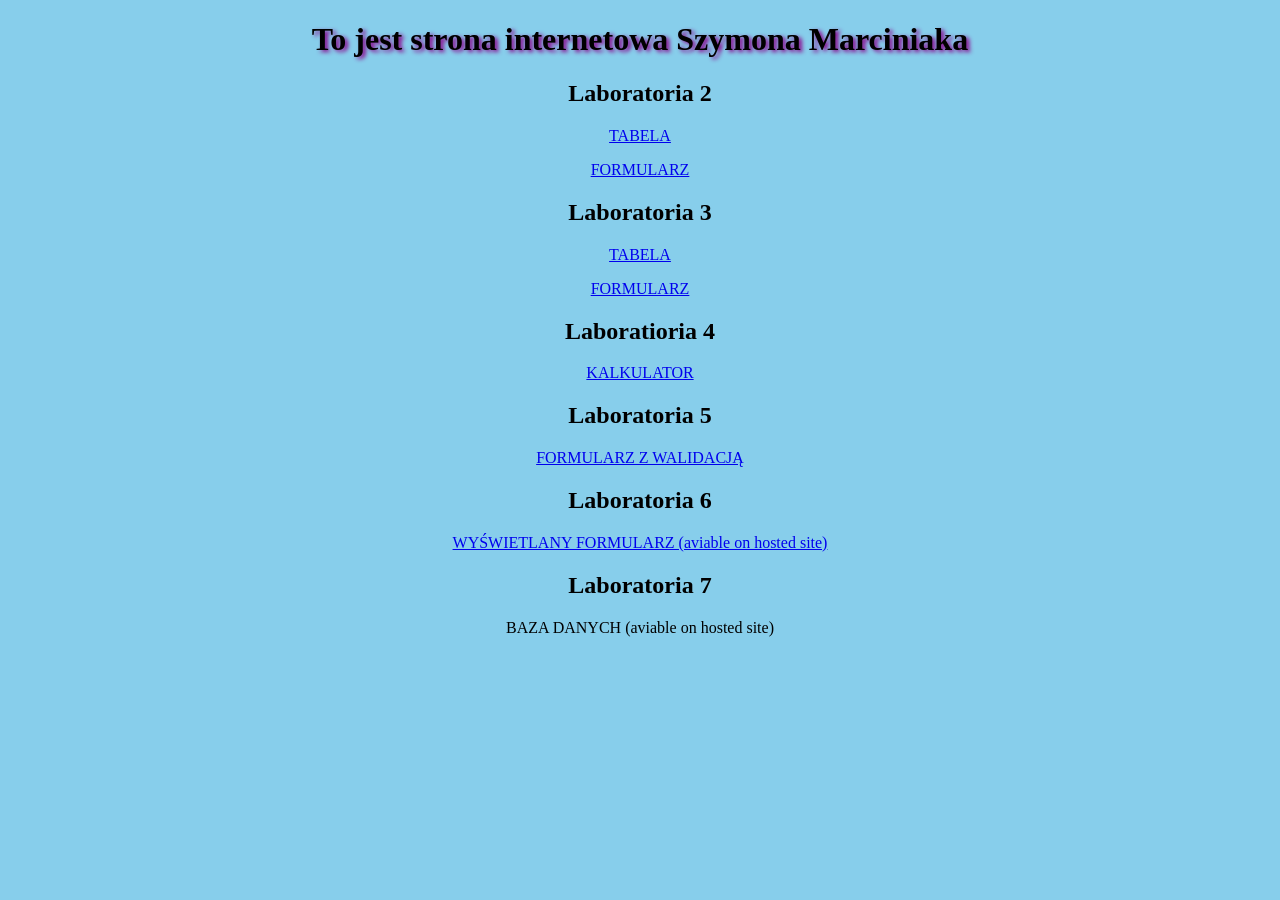
<file: index.html>
<?php
include('czyzalogowany.php')
?>

<!DOCTYPE html>
<html lang="pl">
<head>
    <meta charset="UTF-8">
    <title>MojaStronaInternetowa</title>
    <link rel="stylesheet" href="index.css">
</head>
<body bgcolor="87CEEB">
<div>
    <h1>To jest strona internetowa Szymona Marciniaka</h1>
</div>
<div>
    <h2>Laboratoria 2</h2>
    <p><a href="tabela.html">TABELA</a></p>
    <p><a href="formularz.html">FORMULARZ</a></p>
</div>
<div>
    <h2>Laboratoria 3</h2>
    <p><a href="tabelaDIV.html">TABELA</a></p>
    <p><a href="formularzBIB.html">FORMULARZ</a></p>
</div>
<div>
    <h2>Laboratioria 4</h2>
    <p><a href="kalkulator.html">KALKULATOR</a></p>
</div>
<div>
    <h2>Laboratoria 5</h2>
    <p><a href="formularzWalidowany.html">FORMULARZ Z WALIDACJĄ</a></p>
</div>
<div>
    <h2>Laboratoria 6</h2>
    <p><a href="wyswietlanyFormularz.html">WYŚWIETLANY FORMULARZ (aviable on hosted site) </a></p>
</div>
<div>
    <h2>Laboratoria 7</h2>
    <p><a>BAZA DANYCH (aviable on hosted site)</a></p>
</div>
</body>
</html>
</file>
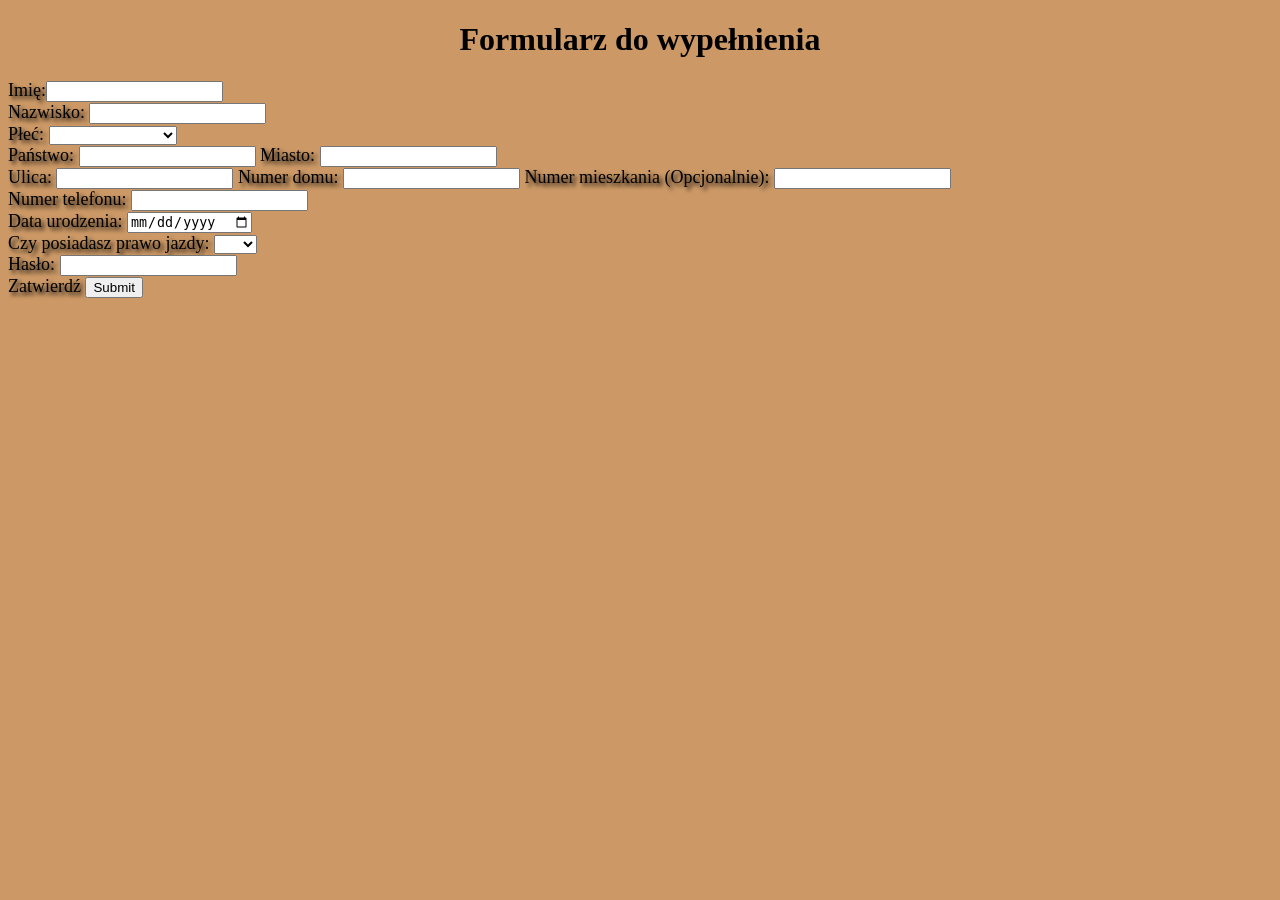
<file: formularz.html>
<!DOCTYPE html>
<html lang="pl">
<head>
    <meta charset="UTF-8">
    <title>Formularz</title>
    <style>
        div{
            margin: auto;
            font-size:18px;
            font-family:MV Boli;
            text-shadow: 3px 3px 4px
        }
    </style>
</head>
<body bgcolor="cc9966">
<h1 style="text-align:center"> Formularz do wypełnienia</h1>
<div>
  <form action="jakas-strona.com" target="_self">
      <label>Imię:</label><input type="text" required><br/>
      <label> Nazwisko:</label> <input type="text" required><br/>
      <label> Płeć:</label>
      <select required>
          <option value="None"></option>
          <option value="Male"> Mężczyzna </option>
          <option value="Female">Kobieta</option>
          <option value="Joke">Helikopter bojowy</option>
      </select><br/>
      <label>Państwo: </label><input type="text" required>
      <label> Miasto:</label> <input type="text" required><br/>
      <label> Ulica:</label> <input type="text" required>
      <label> Numer domu:</label> <input type="number" size="5" required>
      <label> Numer mieszkania (Opcjonalnie):</label> <input type="number" size="4"><br/>
      <label> Numer telefonu:</label> <input type="tel" maxlength="15" required><br/>
      <label> Data urodzenia:</label> <input type="date" required><br/>
      <label> Czy posiadasz prawo jazdy:</label>
      <select required>
          <option value="None"></option>
          <option value="True"> Tak </option>
          <option value="False">Nie</option>
      </select><br/>
      <label> Hasło:</label> <input type="password" required><br/>
      <label>Zatwierdź</label> <input type="submit">

  </form>
</div>
</body>
</html>
</file>
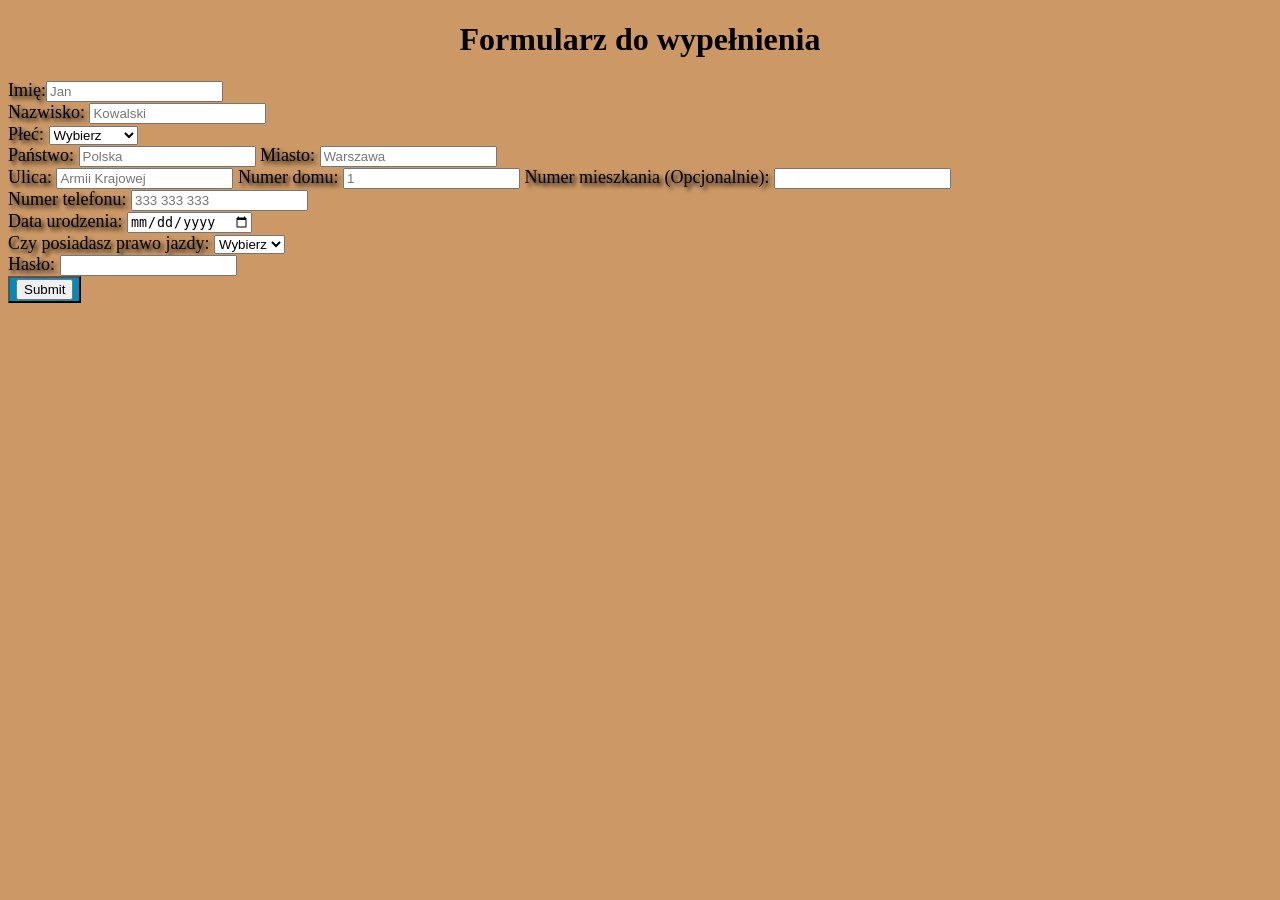
<file: formularzBIB.html>
<!DOCTYPE html>
<html lang="pl">
<head>
    <meta charset="UTF-8">
    <title>Formularz</title>
    <style>
        div{
            margin: auto;
            font-size:18px;
            font-family:MV Boli;
            text-shadow: 3px 3px 4px
        }
        .button {
                 border: none;
                 color: white;
                 padding: 15px 32px;
                 text-align: center;
                 text-decoration: none;
                 display: inline-block;
                 font-size: 16px;
                 margin: 4px 2px;
                 cursor: pointer;
}
        .button1{background-color: #008CBA}
    </style>
</head>
<body bgcolor="cc9966">
<h1 style="text-align:center"> Formularz do wypełnienia</h1>
<div>
  <form action="jakas-strona.com" target="_self">
      <label>Imię:</label><input type="text" required placeholder="Jan"><br/>
      <label> Nazwisko:</label> <input type="text" required placeholder="Kowalski"><br/>
      <label> Płeć:</label>
      <select required>
          <option value="None">Wybierz</option>
          <option value="Male"> Mężczyzna </option>
          <option value="Female">Kobieta</option>
      </select><br/>
      <label>Państwo: </label><input type="text" required placeholder="Polska">
      <label> Miasto:</label> <input type="text" required placeholder="Warszawa"><br/>
      <label> Ulica:</label> <input type="text" required placeholder="Armii Krajowej">
      <label> Numer domu:</label> <input type="number" size="5" required placeholder="1">
      <label> Numer mieszkania (Opcjonalnie):</label> <input type="number" size="4"><br/>
      <label> Numer telefonu:</label> <input type="tel" maxlength="15" required placeholder="333 333 333"><br/>
      <label> Data urodzenia:</label> <input type="date" required><br/>
      <label> Czy posiadasz prawo jazdy:</label>
      <select required>
          <option value="None">Wybierz</option>
          <option value="True"> Tak </option>
          <option value="False">Nie</option>
      </select><br/>
      <label> Hasło:</label> <input type="password" required><br/>
     <button class="button1"><input type="submit"></button>

  </form>
</div>
</body>
</html>
</file>
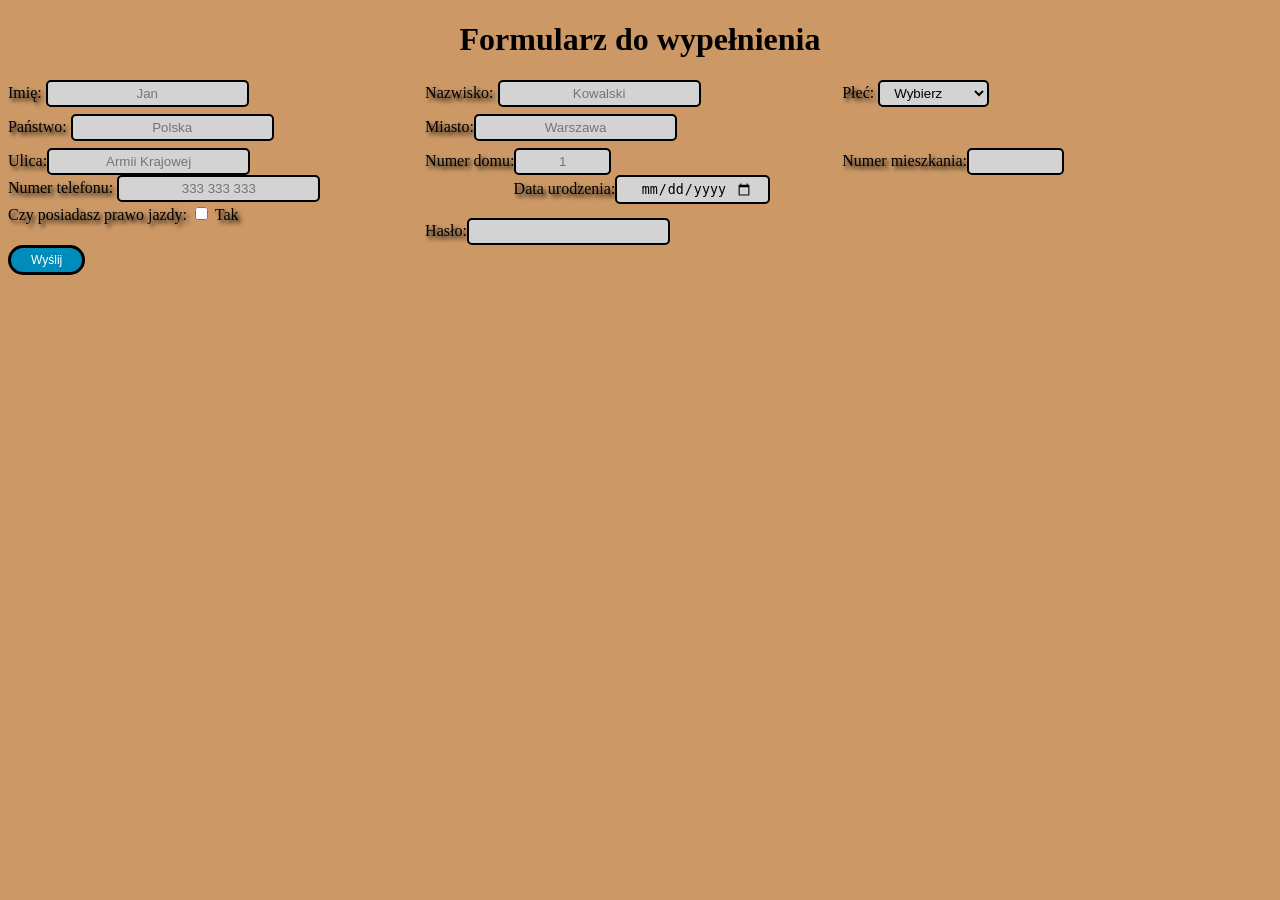
<file: formularzWalidowany.html>
<!DOCTYPE html>
<html lang="pl">
<head>
  <meta charset="UTF-8">
  <title>Formularz</title>
  <link rel="stylesheet" href="formularzWalidowany.css">
  <script src="Walidacja.js"></script>
</head>
<body bgcolor="cc9966">
<h1> Formularz do wypełnienia</h1>
  <form action="jakas-strona.com" target="_self">
    <div>
      <!--Początek pierwszego wiersza formularza-->
      <div class="uklad"> <!-- Pierszy element -->
        <label>Imię: <input type="text" required placeholder="Jan" oninput="Imie(this,this.value)"></label>
      </div>
      <div class="uklad"> <!-- Drugi element -->
        <label> Nazwisko: <input type="text" required placeholder="Kowalski" oninput="Nazwisko(this,this.value)" ></label>
      </div>
      <div class="uklad"> <!-- Trzeci element -->
      <label> Płeć:
      <select required>
        <option value="None" >Wybierz</option>
        <option value="Male" style="background-color: #00adb6"> Mężczyzna </option>
        <option value="Female" style="background-color: #ff57b2">Kobieta</option>
      </select></label>
      </div>
    </div>
    <!--Początek drugiego wiersza-->
    <div>
      <p><br/></p>
      <div class="uklad"> <!-- Pierwszy element-->
        <label>Państwo: <input type="text" required placeholder="Polska" onblur="Panstwo(this.value)"></label>
      </div>
      <div class="uklad"><!-- Drugi element-->
        <label> Miasto:<input type="text" required placeholder="Warszawa" onblur="Miasto(this.value)"></label>
      </div>
    </div>
    <!-- Początek trzeciego wiersza-->
    <div>
      <p><br/></p>
      <div class="uklad">
        <label> Ulica:<input type="text" required placeholder="Armii Krajowej"></label>
      </div>
      <div class="uklad">
        <label> Numer domu:<input type="text" size="5" required placeholder="1" style="width: 15%" maxlength="5" oninput="NumerDomu(this,this.value)"></label>
      </div>
      <div class="uklad">
        <label> Numer mieszkania:<input type="number" size="4" style="width: 15%" min="1" max="999" onblur="NumerMieszkania(this.value)"></label>
      </div>
    </div>
    <!-- Początek czwartego wiersza-->
    <div>
      <div class="uklad" style="width: 40%">
        <label> Numer telefonu: <input type="tel" maxlength="15" required placeholder="333 333 333" onblur="NumerTelefonu(this, this.value)"></label>
      </div>
      <div class="uklad">
        <label> Data urodzenia:<input type="date" required onblur="Data(this.value)"></label>
      </div>
    </div>
    <!-- Początek piątego wiersza-->
    <div>
      <div class="uklad">
      <label> Czy posiadasz prawo jazdy:
      <input type="checkbox" value="True"> Tak</label>
      </div>
    </div>
    <!-- Początek szóstego wiersza-->
    <div>
        <p><br/><br><br></p>
        <label> Hasło:<input type="password" required></label>
    </div>
    <div>
      <div>
        <button>Wyślij</button>
      </div>
    </div>
  </form>
</body>
</html>
</file>
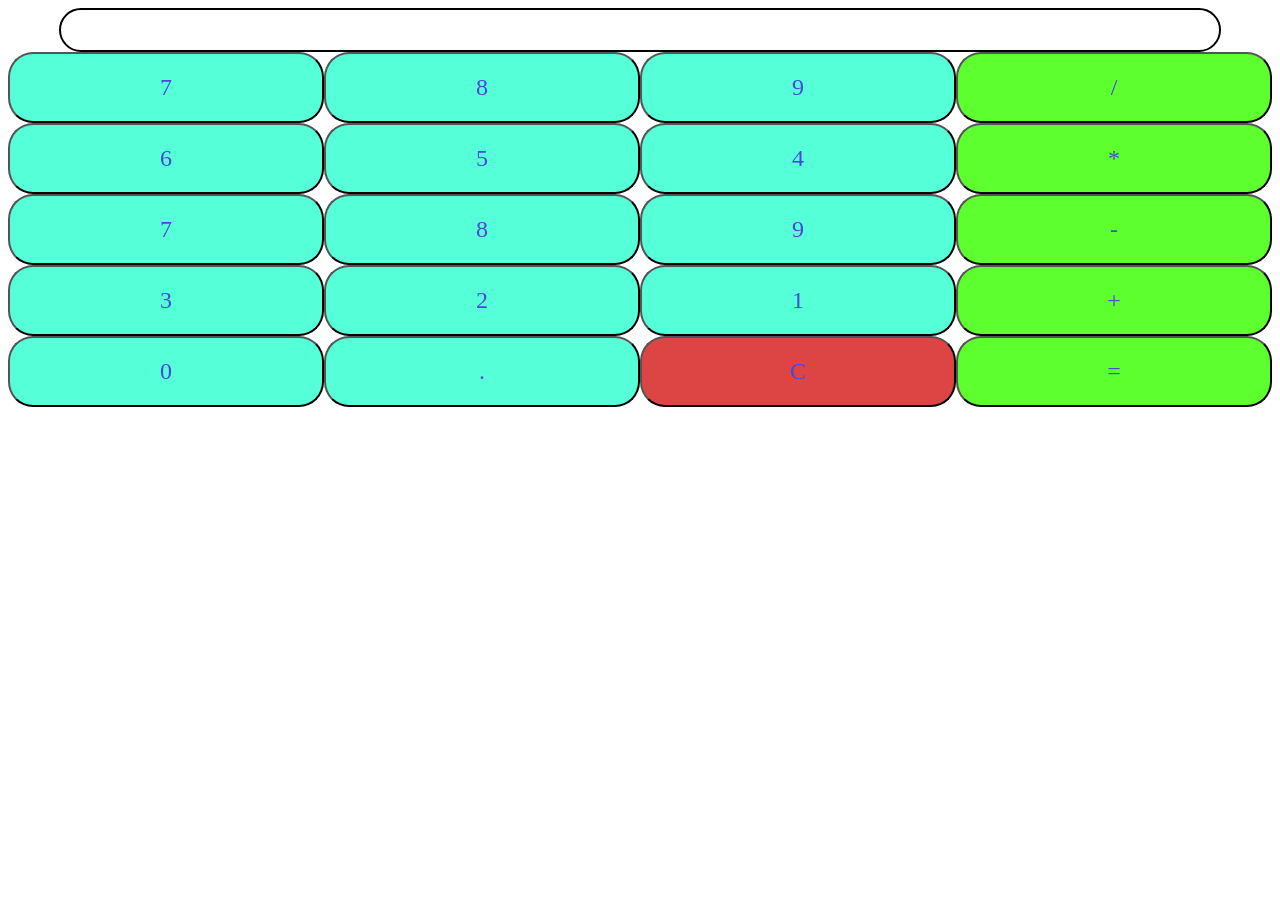
<file: kalkulator.html>
<!DOCTYPE html>
<html lang="pl">
<head>
    <meta charset="UTF-8">
    <title>Kalkulator</title>
    <link rel="stylesheet" href="kalkulator.css">
    <script src="kalkulatorFile.js"></script>
</head>
<body>
<div>
    <div class="div_input" id="okno"></div>
</div>
<div>
    <div class="przyciski"><button onclick="klik(this.innerText)">7</button></div>
    <div class="przyciski"><button onclick="klik(this.innerText)">8</button></div>
    <div class="przyciski"><button onclick="klik(this.innerText)">9</button></div>
    <div class="przyciski" ><button class="button_2" onclick="klik(this.innerText)">/</button></div>
</div>
<div>
    <div class="przyciski"><button  onclick="klik(this.innerText)">6</button></div>
    <div class="przyciski"><button onclick="klik(this.innerText)">5</button></div>
    <div class="przyciski"><button onclick="klik(this.innerText)">4</button></div>
    <div class="przyciski"><button class="button_2" onclick="klik(this.innerText)">*</button></div>
</div>
<div>
    <div class="przyciski"><button onclick="klik(this.innerText)">7</button></div>
    <div class="przyciski"><button onclick="klik(this.innerText)">8</button></div>
    <div class="przyciski"><button onclick="klik(this.innerText)">9</button></div>
    <div class="przyciski"><button class="button_2" onclick="klik(this.innerText)">-</button></div>
</div>
<div>
    <div class="przyciski"><button onclick="klik(this.innerText)">3</button></div>
    <div class="przyciski"><button onclick="klik(this.innerText)">2</button></div>
    <div class="przyciski"><button onclick="klik(this.innerText)">1</button></div>
    <div class="przyciski" ><button class="button_2" onclick="klik(this.innerText)">+</button></div>
</div>
<div>
    <div class="przyciski"><button onclick="klik(this.innerText)">0</button></div>
    <div class="przyciski"><button onclick="klik(this.innerText)">.</button></div>
    <div class="przyciski"><button style="background-color: #dd4444" onclick="wyczysc()">C</button></div>
    <div class="przyciski"><button class="button_2" onclick="wynik()">=</button></div>
</div>
<script>

</script>
</body>
</html>
</file>
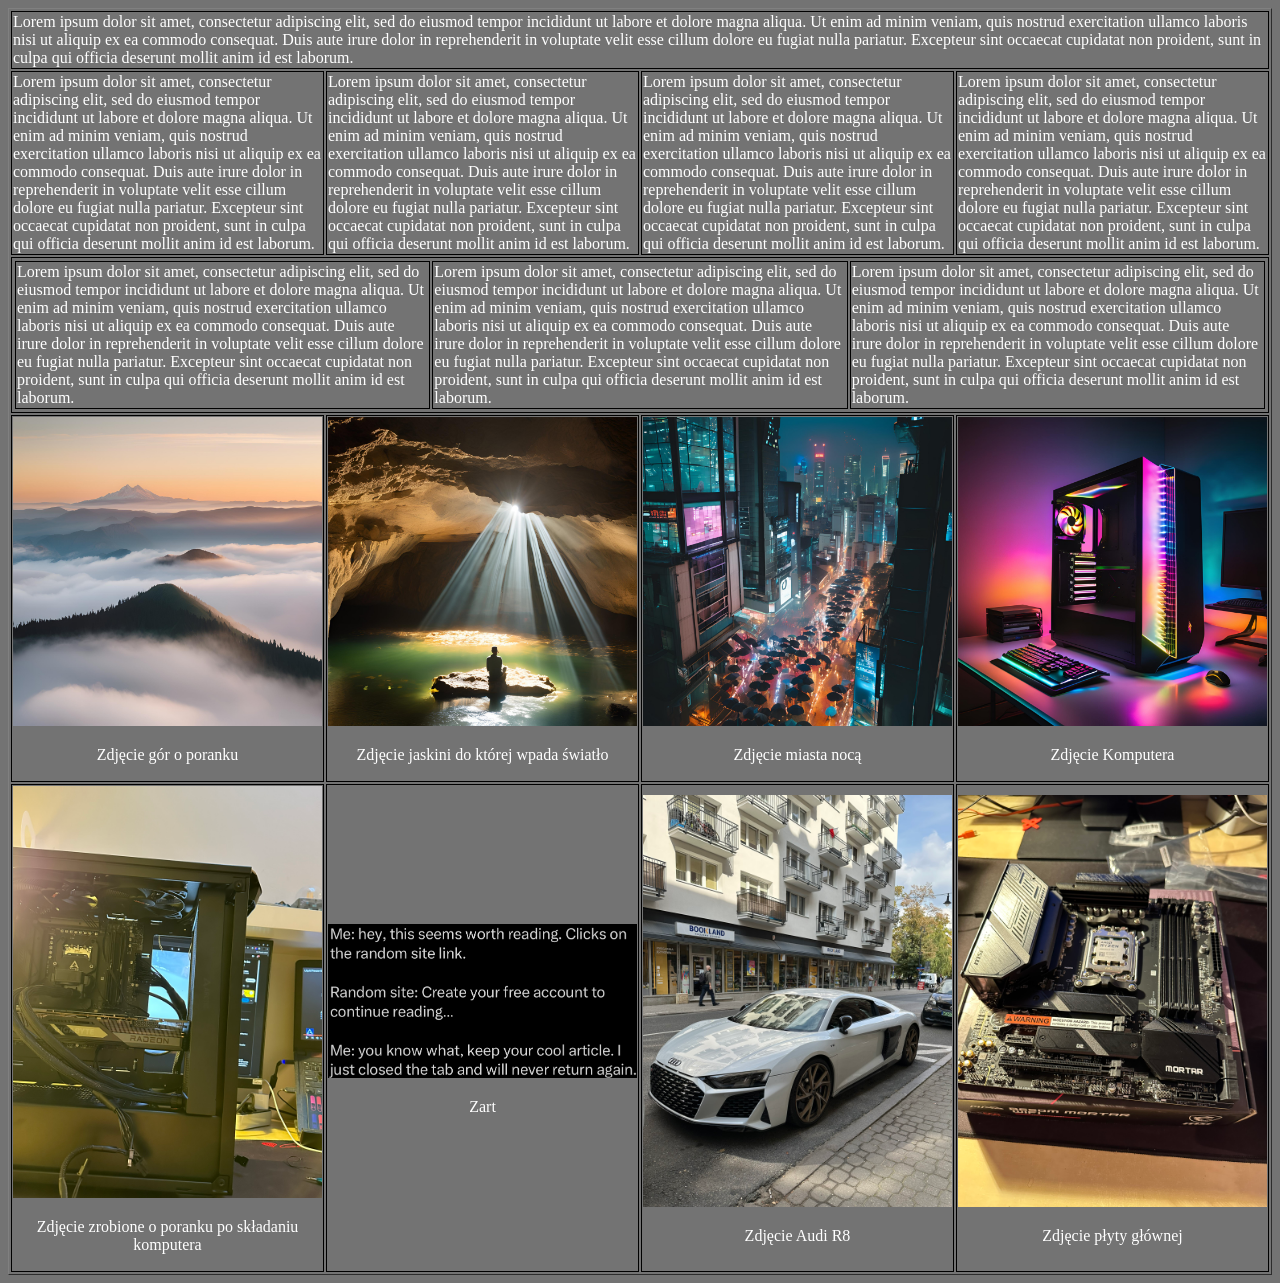
<file: tabela.html>
<!DOCTYPE html>
<html lang="pl">
<head>
    <meta charset="UTF-8" name="viewport" content="width=device-width, initial-scale=1.0">
    <title>Tabelka</title>
  <style>
    td {
        border: 1px solid black;
        color: white;
    }
    img {
          max-width: 100%;
          height: auto;
          object-fit: cover;
      }
  </style>
</head>
<body bgcolor="737373">

<table border="1" style="width:100%">
  <!--Wiersz pierwszy, podział na 1 kolumnę-->
  <tr>
    <td width="100%" colspan="4"> Lorem ipsum dolor sit amet, consectetur adipiscing elit, sed do eiusmod tempor incididunt ut labore et dolore magna aliqua. Ut enim ad minim veniam, quis nostrud exercitation ullamco laboris nisi ut aliquip ex ea commodo consequat. Duis aute irure dolor in reprehenderit in voluptate velit esse cillum dolore eu fugiat nulla pariatur. Excepteur sint occaecat cupidatat non proident, sunt in culpa qui officia deserunt mollit anim id est laborum.</td>
  </tr>
  <!--Wiersz drugi, podział na 4 kolumny-->
  <tr>
    <td>Lorem ipsum dolor sit amet, consectetur adipiscing elit, sed do eiusmod tempor incididunt ut labore et dolore magna aliqua. Ut enim ad minim veniam, quis nostrud exercitation ullamco laboris nisi ut aliquip ex ea commodo consequat. Duis aute irure dolor in reprehenderit in voluptate velit esse cillum dolore eu fugiat nulla pariatur. Excepteur sint occaecat cupidatat non proident, sunt in culpa qui officia deserunt mollit anim id est laborum. </td>
    <td>Lorem ipsum dolor sit amet, consectetur adipiscing elit, sed do eiusmod tempor incididunt ut labore et dolore magna aliqua. Ut enim ad minim veniam, quis nostrud exercitation ullamco laboris nisi ut aliquip ex ea commodo consequat. Duis aute irure dolor in reprehenderit in voluptate velit esse cillum dolore eu fugiat nulla pariatur. Excepteur sint occaecat cupidatat non proident, sunt in culpa qui officia deserunt mollit anim id est laborum.</td>
    <td>Lorem ipsum dolor sit amet, consectetur adipiscing elit, sed do eiusmod tempor incididunt ut labore et dolore magna aliqua. Ut enim ad minim veniam, quis nostrud exercitation ullamco laboris nisi ut aliquip ex ea commodo consequat. Duis aute irure dolor in reprehenderit in voluptate velit esse cillum dolore eu fugiat nulla pariatur. Excepteur sint occaecat cupidatat non proident, sunt in culpa qui officia deserunt mollit anim id est laborum.</td>
    <td> Lorem ipsum dolor sit amet, consectetur adipiscing elit, sed do eiusmod tempor incididunt ut labore et dolore magna aliqua. Ut enim ad minim veniam, quis nostrud exercitation ullamco laboris nisi ut aliquip ex ea commodo consequat. Duis aute irure dolor in reprehenderit in voluptate velit esse cillum dolore eu fugiat nulla pariatur. Excepteur sint occaecat cupidatat non proident, sunt in culpa qui officia deserunt mollit anim id est laborum.</td>
  </tr>
  <!--Wiersz trzeci, podział na 3 kolumny-->
   <tr>
     <td colspan="4">
       <div>
         <table width="100%" >
           <tr >
             <td>Lorem ipsum dolor sit amet, consectetur adipiscing elit, sed do eiusmod tempor incididunt ut labore et dolore magna aliqua. Ut enim ad minim veniam, quis nostrud exercitation ullamco laboris nisi ut aliquip ex ea commodo consequat. Duis aute irure dolor in reprehenderit in voluptate velit esse cillum dolore eu fugiat nulla pariatur. Excepteur sint occaecat cupidatat non proident, sunt in culpa qui officia deserunt mollit anim id est laborum.</td>
             <td>Lorem ipsum dolor sit amet, consectetur adipiscing elit, sed do eiusmod tempor incididunt ut labore et dolore magna aliqua. Ut enim ad minim veniam, quis nostrud exercitation ullamco laboris nisi ut aliquip ex ea commodo consequat. Duis aute irure dolor in reprehenderit in voluptate velit esse cillum dolore eu fugiat nulla pariatur. Excepteur sint occaecat cupidatat non proident, sunt in culpa qui officia deserunt mollit anim id est laborum.</td>
             <td>Lorem ipsum dolor sit amet, consectetur adipiscing elit, sed do eiusmod tempor incididunt ut labore et dolore magna aliqua. Ut enim ad minim veniam, quis nostrud exercitation ullamco laboris nisi ut aliquip ex ea commodo consequat. Duis aute irure dolor in reprehenderit in voluptate velit esse cillum dolore eu fugiat nulla pariatur. Excepteur sint occaecat cupidatat non proident, sunt in culpa qui officia deserunt mollit anim id est laborum.</td>
           </tr>
         </table>
       </div>
     </td>
  </tr>
  <!-- Wiersz 4 ze zdjęciami-->
  <tr>
    <td>
      <img src="Zdjecia\Gory.png">
      <p style="text-align:center"> Zdjęcie gór o poranku </p>
    </td>
    <td>
      <img src="Zdjecia\Jaskinia.png">
      <p style="text-align:center"> Zdjęcie jaskini do której wpada światło </p>
    </td>
    <td>
      <img src="Zdjecia\Miasto.png">
      <p style="text-align:center"> Zdjęcie miasta nocą </p>
    </td>
    <td>
      <img src="Zdjecia\Komputer.png">
      <p style="text-align:center"> Zdjęcie Komputera</p>
    </td>
  </tr>
  <!-- Wiersz 5 ze zdjęciami-->
  <tr>
    <td>
      <img src="Zdjecia\Problem.JPEG">
      <p style="text-align:center"> Zdjęcie zrobione o poranku po składaniu komputera </p>
    </td>
    <td>
      <img src="Zdjecia\Zart.JPEG">
      <p style="text-align:center"> Zart </p>
    </td>
    <td>
      <img src="Zdjecia\Samochód.JPEG">
      <p style="text-align:center"> Zdjęcie Audi R8 </p>
    </td>
    <td>
      <img src="Zdjecia\Plyta.JPEG">
      <p style="text-align:center"> Zdjęcie płyty głównej</p>
    </td>
  </tr>
</table>
</body>
</html>
</file>
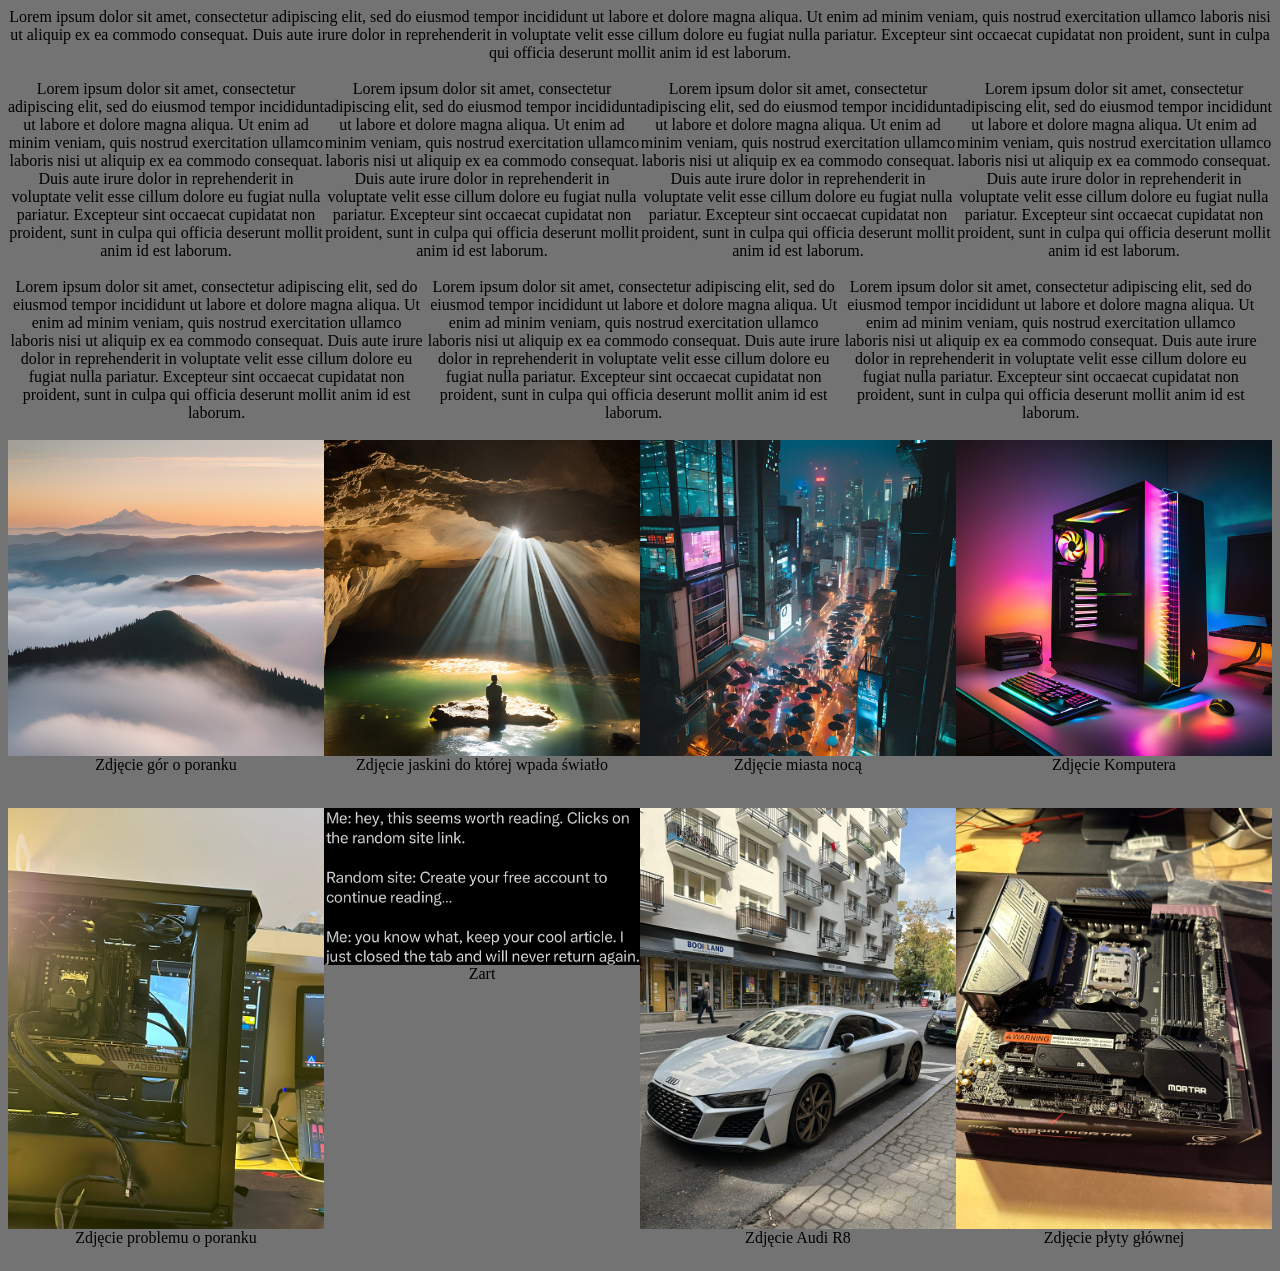
<file: tabelaDIV.html>
<!DOCTYPE html>
<html lang="pl">
<head>
    <meta charset="UTF-8" name="viewport" content="width=device-width, initial-scale=1.0">
    <title>Tabela DIV</title>
    <style>
      img{
          max-width: 100%;
          height: auto;
          margin-left: auto;
          margin-right: auto;
          float: left;
          object-fit: cover;
      }
      .mycontainer {
                    width:100%;
                    overflow:auto;
      }
      .mycontainer div {
                      width:25%;
                      float:left;
      }
      .mycontainer2 {
                    width:100%;
                    overflow:auto;
      }
      .mycontainer2 div {
                      width:33%;
                      float:left;
      }
      div{
          text-align:center;

      }
      p{
        text-align: center;
      }
    </style>
</head>
<body bgcolor="737373">
<div>Lorem ipsum dolor sit amet, consectetur adipiscing elit, sed do eiusmod tempor incididunt ut labore et dolore magna aliqua. Ut enim ad minim veniam, quis nostrud exercitation ullamco laboris nisi ut aliquip ex ea commodo consequat. Duis aute irure dolor in reprehenderit in voluptate velit esse cillum dolore eu fugiat nulla pariatur. Excepteur sint occaecat cupidatat non proident, sunt in culpa qui officia deserunt mollit anim id est laborum.</div>
<div style="margin:auto" class="mycontainer" >
  </br>
  <div>Lorem ipsum dolor sit amet, consectetur adipiscing elit, sed do eiusmod tempor incididunt ut labore et dolore magna aliqua. Ut enim ad minim veniam, quis nostrud exercitation ullamco laboris nisi ut aliquip ex ea commodo consequat. Duis aute irure dolor in reprehenderit in voluptate velit esse cillum dolore eu fugiat nulla pariatur. Excepteur sint occaecat cupidatat non proident, sunt in culpa qui officia deserunt mollit anim id est laborum.</div>
  <div>Lorem ipsum dolor sit amet, consectetur adipiscing elit, sed do eiusmod tempor incididunt ut labore et dolore magna aliqua. Ut enim ad minim veniam, quis nostrud exercitation ullamco laboris nisi ut aliquip ex ea commodo consequat. Duis aute irure dolor in reprehenderit in voluptate velit esse cillum dolore eu fugiat nulla pariatur. Excepteur sint occaecat cupidatat non proident, sunt in culpa qui officia deserunt mollit anim id est laborum.</div>
  <div>Lorem ipsum dolor sit amet, consectetur adipiscing elit, sed do eiusmod tempor incididunt ut labore et dolore magna aliqua. Ut enim ad minim veniam, quis nostrud exercitation ullamco laboris nisi ut aliquip ex ea commodo consequat. Duis aute irure dolor in reprehenderit in voluptate velit esse cillum dolore eu fugiat nulla pariatur. Excepteur sint occaecat cupidatat non proident, sunt in culpa qui officia deserunt mollit anim id est laborum.</div>
  <div>Lorem ipsum dolor sit amet, consectetur adipiscing elit, sed do eiusmod tempor incididunt ut labore et dolore magna aliqua. Ut enim ad minim veniam, quis nostrud exercitation ullamco laboris nisi ut aliquip ex ea commodo consequat. Duis aute irure dolor in reprehenderit in voluptate velit esse cillum dolore eu fugiat nulla pariatur. Excepteur sint occaecat cupidatat non proident, sunt in culpa qui officia deserunt mollit anim id est laborum.</div>
</div>

<div style="margin:auto" class="mycontainer2" >
  </br>
  <div>Lorem ipsum dolor sit amet, consectetur adipiscing elit, sed do eiusmod tempor incididunt ut labore et dolore magna aliqua. Ut enim ad minim veniam, quis nostrud exercitation ullamco laboris nisi ut aliquip ex ea commodo consequat. Duis aute irure dolor in reprehenderit in voluptate velit esse cillum dolore eu fugiat nulla pariatur. Excepteur sint occaecat cupidatat non proident, sunt in culpa qui officia deserunt mollit anim id est laborum.</div>
  <div>Lorem ipsum dolor sit amet, consectetur adipiscing elit, sed do eiusmod tempor incididunt ut labore et dolore magna aliqua. Ut enim ad minim veniam, quis nostrud exercitation ullamco laboris nisi ut aliquip ex ea commodo consequat. Duis aute irure dolor in reprehenderit in voluptate velit esse cillum dolore eu fugiat nulla pariatur. Excepteur sint occaecat cupidatat non proident, sunt in culpa qui officia deserunt mollit anim id est laborum.</div>
  <div>Lorem ipsum dolor sit amet, consectetur adipiscing elit, sed do eiusmod tempor incididunt ut labore et dolore magna aliqua. Ut enim ad minim veniam, quis nostrud exercitation ullamco laboris nisi ut aliquip ex ea commodo consequat. Duis aute irure dolor in reprehenderit in voluptate velit esse cillum dolore eu fugiat nulla pariatur. Excepteur sint occaecat cupidatat non proident, sunt in culpa qui officia deserunt mollit anim id est laborum.</div>
</div>

<div style="margin:auto" class="mycontainer" >
  </br>
  <div>
      <img src="Zdjecia\Gory.png">
      <p> Zdjęcie gór o poranku </p>
  </div>

  <div>
    <img src="Zdjecia\Jaskinia.png">
      <p> Zdjęcie jaskini do której wpada światło </p>
  </div>

  <div>
    <img src="Zdjecia\Miasto.png">
    <p> Zdjęcie miasta nocą </p>
  </div>

  <div>
    <img src="Zdjecia\Komputer.png">
    <p> Zdjęcie Komputera</p>
  </div>
</div>

<div style="margin:auto" class="mycontainer" >
  </br>
  <div>
      <img src="Zdjecia\Problem.JPEG">
      <p> Zdjęcie problemu o poranku </p>
  </div>

  <div>
    <img src="Zdjecia\Zart.JPEG">
      <p> Zart </p>
  </div>

  <div>
    <img src="Zdjecia\Samochód.JPEG">
    <p> Zdjęcie Audi R8</p>
  </div>

  <div>
    <img src="Zdjecia\Plyta.JPEG">
    <p> Zdjęcie płyty głównej</p>
  </div>
</div>

</body>

</html>
</file>
<file: index.css>
@keyframes zmianaTla{
    from{background-color: aqua;}
    to{background-color: #87CEEB;}
}
@keyframes zmianaRozmiaruCzcionki {

    50%{font-size: 150%}
}
h1{
    font-size: 200%;
    text-shadow: 3px 2px 4px darkmagenta;
}
p{
    animation-name: zmianaRozmiaruCzcionki;
    animation-duration: 3s ;
}
div{
    width:800px;
    margin: auto;
    background-color: #87CEEB;
    text-align:center;
    animation-name: zmianaTla;
    animation-duration:5s;
}
</file>
<file: formularzWalidowany.css>
div{
    width: 100%;
    height: auto;
    margin: auto;
    font-size:16px;
    font-family:"MV Boli",serif;
    text-shadow: 3px 3px 4px;
}
.uklad{
    width:33%;
    height:auto;
    margin:auto;
    float: left;
}
h1{
    text-align:center;
}
button {
    border: 3px solid black;
    color: white;
    background-color: #008CBA;
    padding: 5px 20px;
    border-radius: 15px;
    text-align: center;
    font-size: 12px;
    margin: auto;
    cursor: pointer;
}
input {
    background-color: lightgray;
    border: 2px solid black;
    border-radius: 5px;
    padding: 4px 15px;
    text-align: center;

}
select{
    background-color: lightgray;
    border: 2px solid black;
    border-radius: 5px;
    padding: 3px 10px;
}
</file>
<file: kalkulator.css>
div{
    align-items: center;
    text-align: center;
    max-width: 100%;
    height: 100%;
    margin:auto;
    overflow: auto;
    overflow-y: hidden;
    font-family: "Bahnschrift", serif;
}
.przyciski{
    width: 25%;
    height: auto;
    float: left;
    font-family:"Bahnschrift", serif;
}
button {
    width: 100%;
    height: 100%;
    background-color: #55ffd8;
    padding: 20px;
    border-radius: 25px;
    font-size: 150%;
    color: #4949d5;
    font-family:"Bahnschrift",serif;
}
.button_2{
    width: 100%;
    height: 100%;
    background-color: #5eff2f;
    padding: 20px;
    border-radius: 25px;
    font-size: 150%;
    color: #4949d5;
    font-family:"Bahnschrift",serif;
}

.div_input{
    width: 90%;
    height: 20px;
    padding: 10px;
    border-radius: 25px;
    border: 2px solid black;
    font-size: 150%;

}
</file>
